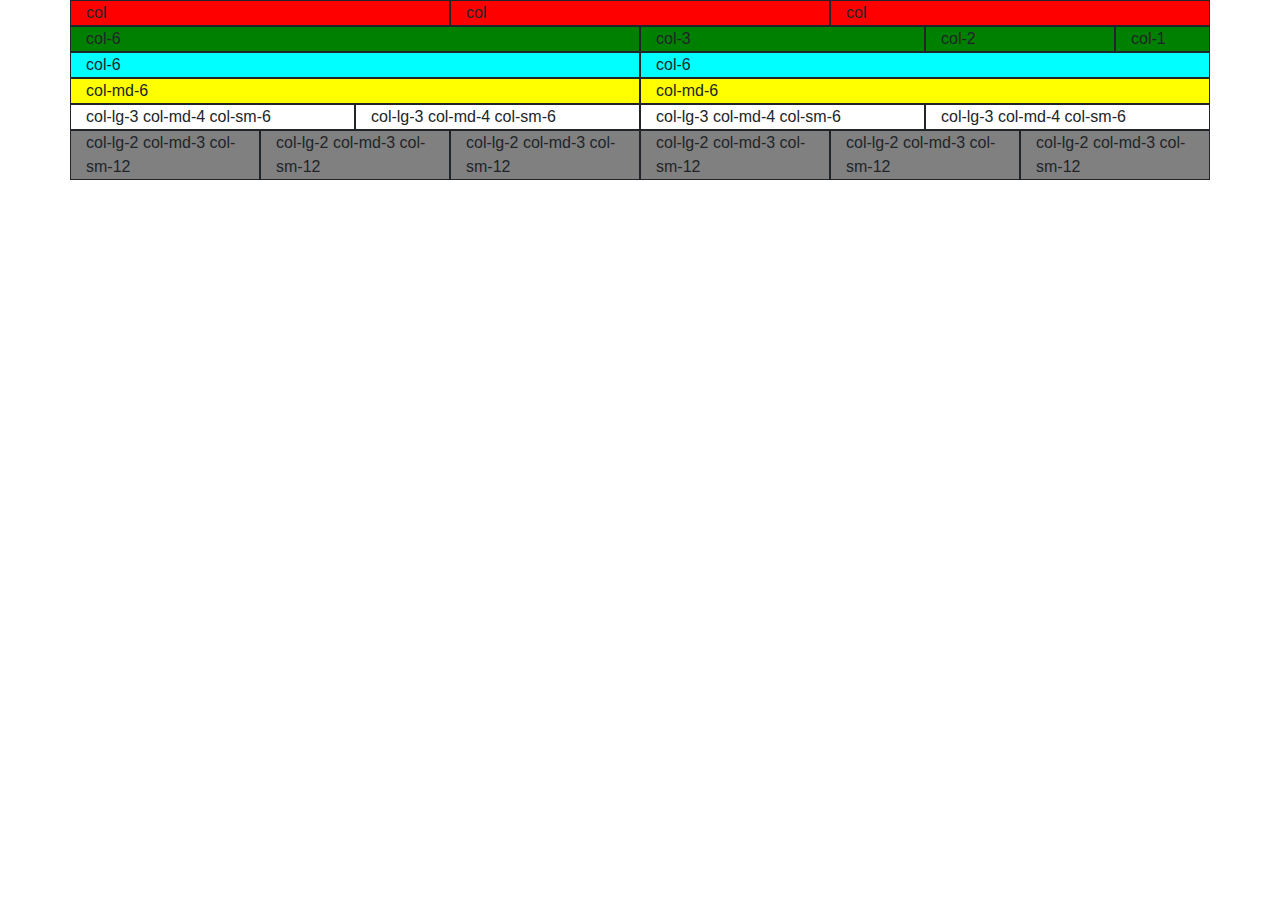
<file: grid.html>
<!DOCTYPE html>
<html lang="en">
<head>
    <meta charset="UTF-8">
    <meta name="viewport" content="width=device-width, initial-scale=1, shrink-to-fit=no">
    <title>Bootstrap Grid</title>
    <!-- Link to Bootstrap CSS -->
    <!-- Loads CSS from Content Delivery Network (CDN) if it does not already exist on the user's browser -->
    <!-- This is faster than loading Bootstrap from CSS included with the web page, because the browser caches the external CSS -->
    <link rel="stylesheet" href="https://maxcdn.bootstrapcdn.com/bootstrap/4.0.0/css/bootstrap.min.css"
          integrity="sha384-Gn5384xqQ1aoWXA+058RXPxPg6fy4IWvTNh0E263XmFcJlSAwiGgFAW/dAiS6JXm" crossorigin="anonymous">

    <!-- JavaScript required by some Bootstrap functions -->
    <script src="https://code.jquery.com/jquery-3.2.1.slim.min.js"
            integrity="sha384-KJ3o2DKtIkvYIK3UENzmM7KCkRr/rE9/Qpg6aAZGJwFDMVNA/GpGFF93hXpG5KkN"
            crossorigin="anonymous"></script>
    <script src="https://cdnjs.cloudflare.com/ajax/libs/popper.js/1.12.9/umd/popper.min.js"
            integrity="sha384-ApNbgh9B+Y1QKtv3Rn7W3mgPxhU9K/ScQsAP7hUibX39j7fakFPskvXusvfa0b4Q"
            crossorigin="anonymous"></script>
    <script src="https://maxcdn.bootstrapcdn.com/bootstrap/4.0.0/js/bootstrap.min.js"
            integrity="sha384-JZR6Spejh4U02d8jOt6vLEHfe/JQGiRRSQQxSfFWpi1MquVdAyjUar5+76PVCmYl"
            crossorigin="anonymous"></script>

</head>
<body>
<div class="container">
    <div class="row">
        <div class="col" style="background: red; border: 1px solid;">
            col
        </div>
        <div class="col" style="background: red; border: 1px solid;">
            col
        </div>
        <div class="col" style="background: red; border: 1px solid;">
            col
        </div>
    </div>
    <div class="row">
        <div class="col-6" style="background: green; border: 1px solid;">
            col-6
        </div>
        <div class="col-3" style="background: green; border: 1px solid;">
            col-3
        </div>
        <div class="col-2" style="background: green; border: 1px solid;">
            col-2
        </div>
        <div class="col-1" style="background: green; border: 1px solid;">
            col-1
        </div>
    </div>
    <div class="row">
        <div class="col-6" style="background: cyan; border: 1px solid;">
            col-6
        </div>
        <div class="col-6" style="background: cyan; border: 1px solid;">
            col-6
        </div>
    </div>
    <div class="row">
        <div class="col-md-6" style="background: yellow; border: 1px solid;">
            col-md-6
        </div>
        <div class="col-md-6" style="background: yellow; border: 1px solid;">
            col-md-6
        </div>
    </div>
    <div class="row">
        <div class="col-lg-3 col-md-4 col-sm-6" style="background: white; border: 1px solid;">
            col-lg-3 col-md-4 col-sm-6
        </div>
        <div class="col-lg-3 col-md-4 col-sm-6" style="background: white; border: 1px solid;">
            col-lg-3 col-md-4 col-sm-6
        </div>
        <div class="col-lg-3 col-md-4 col-sm-6" style="background: white; border: 1px solid;">
            col-lg-3 col-md-4 col-sm-6
        </div>
        <div class="col-lg-3 col-md-4 col-sm-6" style="background: white; border: 1px solid;">
            col-lg-3 col-md-4 col-sm-6
        </div>
    </div>
    <div class="row">
        <div class="col-lg-2 col-md-3 col-sm-12" style="background: grey; border: 1px solid;">
            col-lg-2 col-md-3 col-sm-12
        </div>
        <div class="col-lg-2 col-md-3 col-sm-12" style="background: grey; border: 1px solid;">
            col-lg-2 col-md-3 col-sm-12
        </div>
        <div class="col-lg-2 col-md-3 col-sm-12" style="background: grey; border: 1px solid;">
            col-lg-2 col-md-3 col-sm-12
        </div>
        <div class="col-lg-2 col-md-3 col-sm-12" style="background: grey; border: 1px solid;">
            col-lg-2 col-md-3 col-sm-12
        </div>
        <div class="col-lg-2 col-md-3 col-sm-12" style="background: grey; border: 1px solid;">
            col-lg-2 col-md-3 col-sm-12
        </div>
        <div class="col-lg-2 col-md-3 col-sm-12" style="background: grey; border: 1px solid;">
            col-lg-2 col-md-3 col-sm-12
        </div>
    </div>


</div>

</body>
</html>
</file>
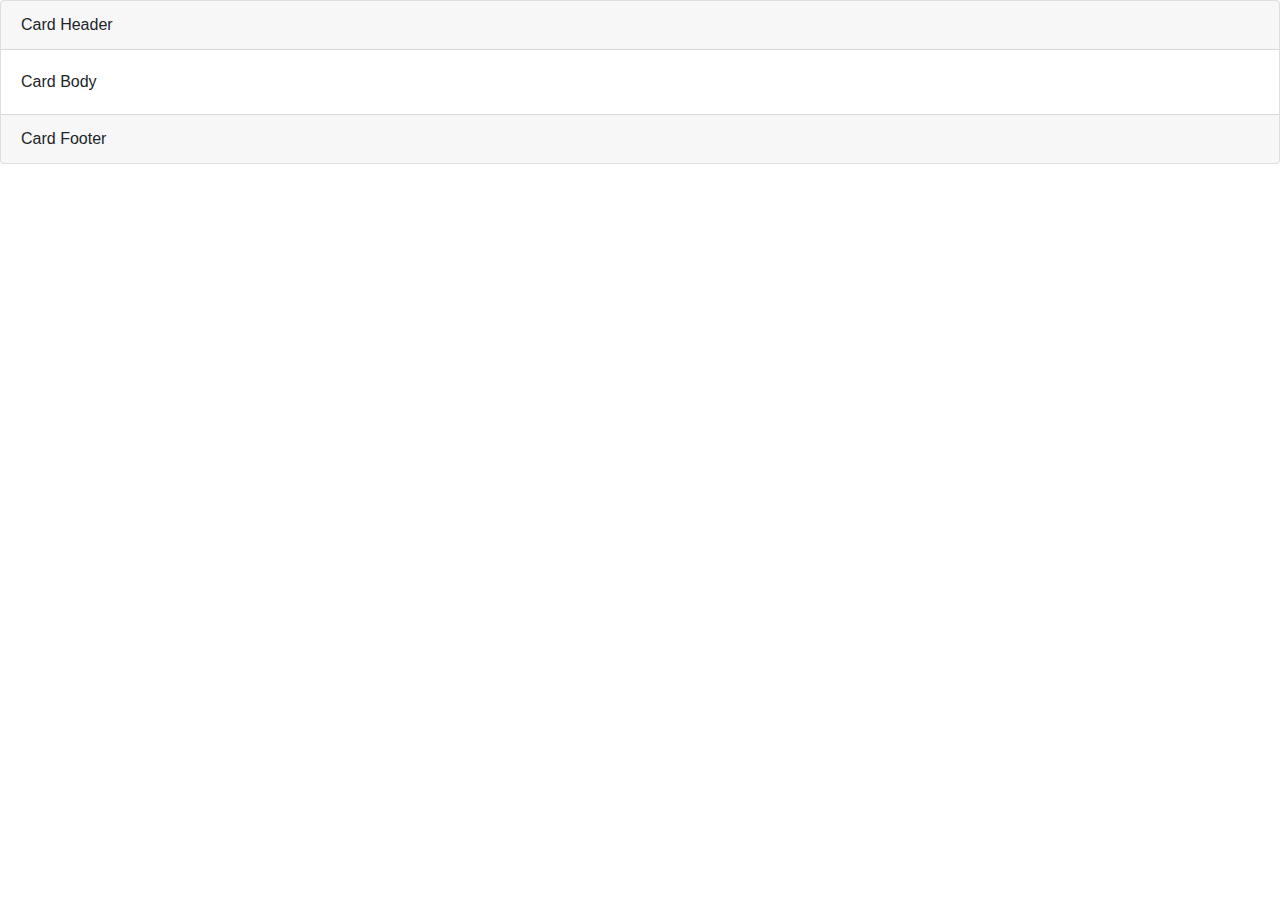
<file: test_code/cards.html>
<!DOCTYPE html>
<html lang="en">
<head>
    <meta charset="UTF-8">
    <meta name="viewport" content="width=device-width, initial-scale=1, shrink-to-fit=no">
    <title>Title</title>

    <!--  Bootstrap 4.0.0  CSS -->
    <link rel="stylesheet" href="https://maxcdn.bootstrapcdn.com/bootstrap/4.0.0/css/bootstrap.min.css"
          integrity="sha384-Gn5384xqQ1aoWXA+058RXPxPg6fy4IWvTNh0E263XmFcJlSAwiGgFAW/dAiS6JXm"
          crossorigin="anonymous">

    <!-- Bootstrap scripts -->
    <script src="https://code.jquery.com/jquery-3.2.1.slim.min.js"
            integrity="sha384-KJ3o2DKtIkvYIK3UENzmM7KCkRr/rE9/Qpg6aAZGJwFDMVNA/GpGFF93hXpG5KkN"
            crossorigin="anonymous"></script>
    <script src="https://cdnjs.cloudflare.com/ajax/libs/popper.js/1.12.9/umd/popper.min.js"
            integrity="sha384-ApNbgh9B+Y1QKtv3Rn7W3mgPxhU9K/ScQsAP7hUibX39j7fakFPskvXusvfa0b4Q"
            crossorigin="anonymous"></script>
    <script src="https://maxcdn.bootstrapcdn.com/bootstrap/4.0.0/js/bootstrap.min.js"
            integrity="sha384-JZR6Spejh4U02d8jOt6vLEHfe/JQGiRRSQQxSfFWpi1MquVdAyjUar5+76PVCmYl"
            crossorigin="anonymous"></script>

</head>
<body>

    <div class="card">
        <div class="card-header">
            Card Header
        </div>
        <div class="card-body">
            Card Body
        </div>
        <div class="card-footer">
            Card Footer
        </div>
    </div>


</body>
</html>
</file>
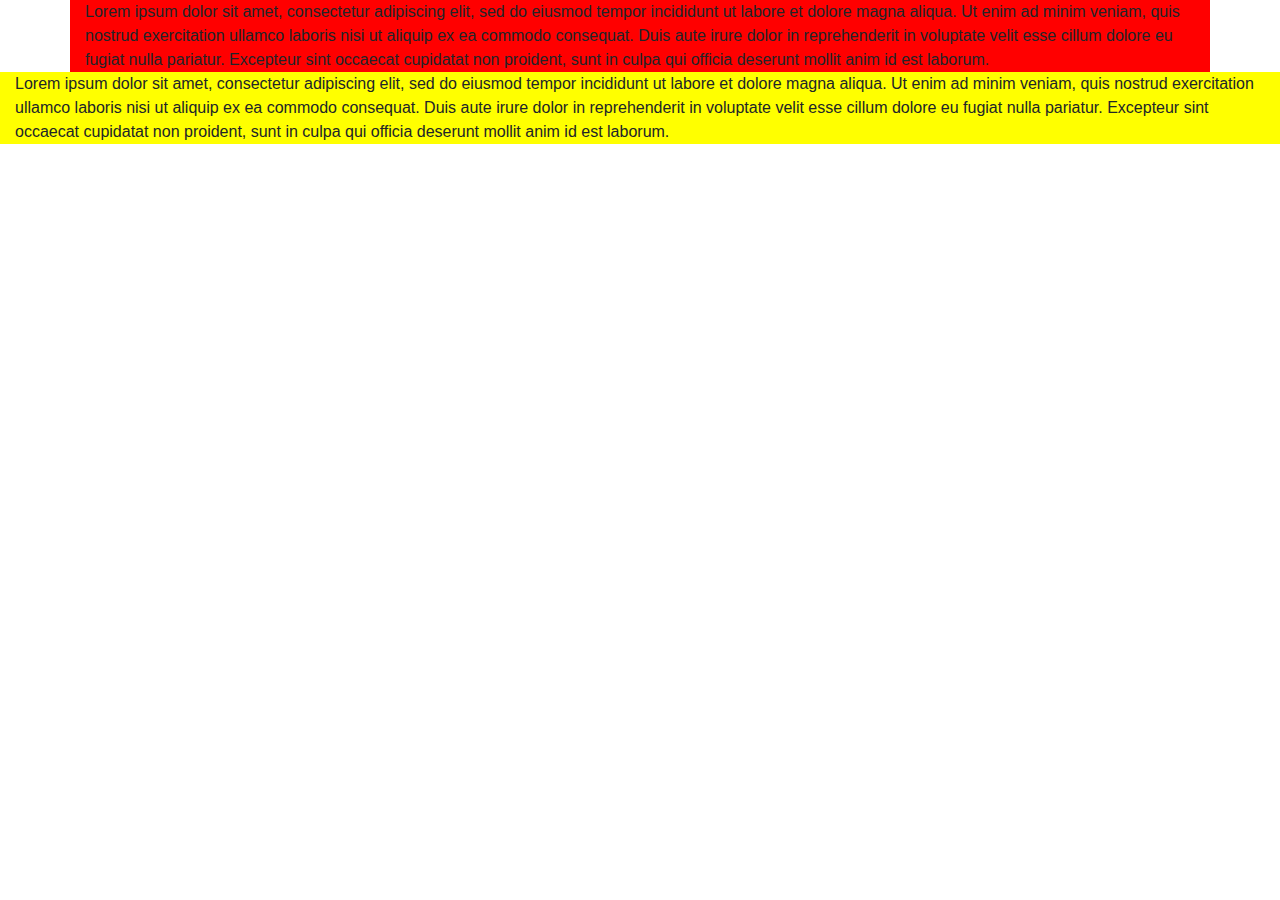
<file: test_code/container.html>
<!DOCTYPE html>
<html>

<head>
    <meta charset="utf-8">
    <title>Bootstrap Container</title>
    <link rel="stylesheet" href="https://maxcdn.bootstrapcdn.com/bootstrap/4.0.0/css/bootstrap.min.css"
          integrity="sha384-Gn5384xqQ1aoWXA+058RXPxPg6fy4IWvTNh0E263XmFcJlSAwiGgFAW/dAiS6JXm" crossorigin="anonymous">

    <script src="https://code.jquery.com/jquery-3.2.1.slim.min.js"
            integrity="sha384-KJ3o2DKtIkvYIK3UENzmM7KCkRr/rE9/Qpg6aAZGJwFDMVNA/GpGFF93hXpG5KkN"
            crossorigin="anonymous"></script>
    <script src="https://cdnjs.cloudflare.com/ajax/libs/popper.js/1.12.9/umd/popper.min.js"
            integrity="sha384-ApNbgh9B+Y1QKtv3Rn7W3mgPxhU9K/ScQsAP7hUibX39j7fakFPskvXusvfa0b4Q"
            crossorigin="anonymous"></script>
    <script src="https://maxcdn.bootstrapcdn.com/bootstrap/4.0.0/js/bootstrap.min.js"
            integrity="sha384-JZR6Spejh4U02d8jOt6vLEHfe/JQGiRRSQQxSfFWpi1MquVdAyjUar5+76PVCmYl"
            crossorigin="anonymous"></script>

</head>

<body>

<div class="container" style="background-color: red">
    Lorem ipsum dolor sit amet, consectetur adipiscing elit, sed do eiusmod tempor incididunt ut labore et dolore magna aliqua. Ut enim ad minim veniam, quis nostrud exercitation ullamco laboris nisi ut aliquip ex ea commodo consequat. Duis aute irure dolor in reprehenderit in voluptate velit esse cillum dolore eu fugiat nulla pariatur. Excepteur sint occaecat cupidatat non proident, sunt in culpa qui officia deserunt mollit anim id est laborum.
</div>
<div class="container-fluid" style="background-color: yellow">
    Lorem ipsum dolor sit amet, consectetur adipiscing elit, sed do eiusmod tempor incididunt ut labore et dolore magna aliqua. Ut enim ad minim veniam, quis nostrud exercitation ullamco laboris nisi ut aliquip ex ea commodo consequat. Duis aute irure dolor in reprehenderit in voluptate velit esse cillum dolore eu fugiat nulla pariatur. Excepteur sint occaecat cupidatat non proident, sunt in culpa qui officia deserunt mollit anim id est laborum.
</div>

</body>
</file>
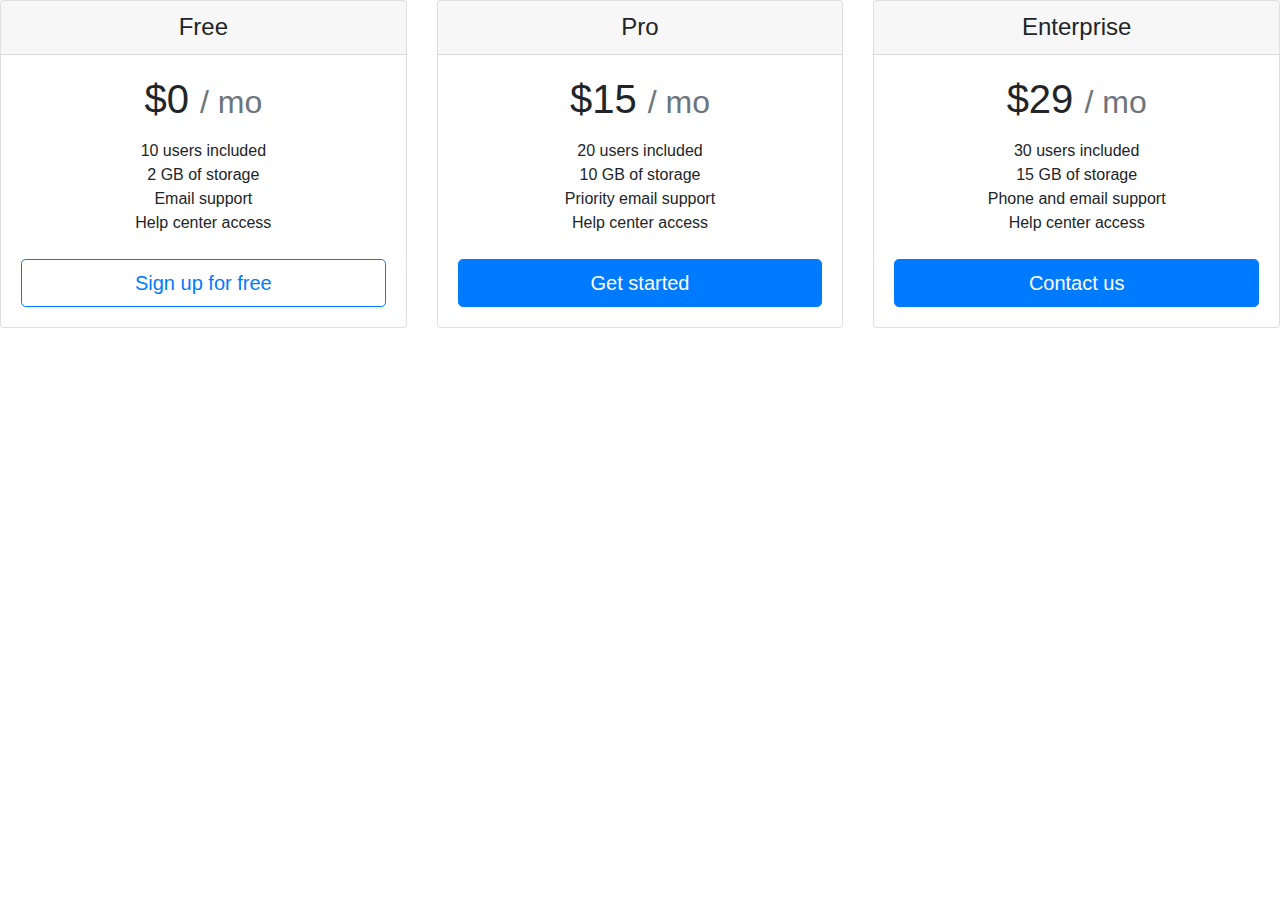
<file: test_code/pricing.html>
<!DOCTYPE html>
<html lang="en">
<head>
    <meta charset="UTF-8">
    <meta name="viewport" content="width=device-width, initial-scale=1, shrink-to-fit=no">
    <title>Title</title>

    <!--  Bootstrap 4.0.0  CSS -->
    <link rel="stylesheet" href="https://maxcdn.bootstrapcdn.com/bootstrap/4.0.0/css/bootstrap.min.css"
          integrity="sha384-Gn5384xqQ1aoWXA+058RXPxPg6fy4IWvTNh0E263XmFcJlSAwiGgFAW/dAiS6JXm"
          crossorigin="anonymous">

    <!-- Bootstrap scripts -->
    <script src="https://code.jquery.com/jquery-3.2.1.slim.min.js"
            integrity="sha384-KJ3o2DKtIkvYIK3UENzmM7KCkRr/rE9/Qpg6aAZGJwFDMVNA/GpGFF93hXpG5KkN"
            crossorigin="anonymous"></script>
    <script src="https://cdnjs.cloudflare.com/ajax/libs/popper.js/1.12.9/umd/popper.min.js"
            integrity="sha384-ApNbgh9B+Y1QKtv3Rn7W3mgPxhU9K/ScQsAP7hUibX39j7fakFPskvXusvfa0b4Q"
            crossorigin="anonymous"></script>
    <script src="https://maxcdn.bootstrapcdn.com/bootstrap/4.0.0/js/bootstrap.min.js"
            integrity="sha384-JZR6Spejh4U02d8jOt6vLEHfe/JQGiRRSQQxSfFWpi1MquVdAyjUar5+76PVCmYl"
            crossorigin="anonymous"></script>

</head>
<body>

<div class="card-deck mb-3 text-center">
    <div class="card mb-4 box-shadow">
        <div class="card-header">
            <h4 class="my-0 font-weight-normal">Free</h4>
        </div>
        <div class="card-body">
            <h1 class="card-title pricing-card-title">$0 <small class="text-muted">/ mo</small></h1>
            <ul class="list-unstyled mt-3 mb-4">
                <li>10 users included</li>
                <li>2 GB of storage</li>
                <li>Email support</li>
                <li>Help center access</li>
            </ul>
            <button type="button" class="btn btn-lg btn-block btn-outline-primary">Sign up for free</button>
        </div>
    </div>
    <div class="card mb-4 box-shadow">
        <div class="card-header">
            <h4 class="my-0 font-weight-normal">Pro</h4>
        </div>
        <div class="card-body">
            <h1 class="card-title pricing-card-title">$15 <small class="text-muted">/ mo</small></h1>
            <ul class="list-unstyled mt-3 mb-4">
                <li>20 users included</li>
                <li>10 GB of storage</li>
                <li>Priority email support</li>
                <li>Help center access</li>
            </ul>
            <button type="button" class="btn btn-lg btn-block btn-primary">Get started</button>
        </div>
    </div>
    <div class="card mb-4 box-shadow">
        <div class="card-header">
            <h4 class="my-0 font-weight-normal">Enterprise</h4>
        </div>
        <div class="card-body">
            <h1 class="card-title pricing-card-title">$29 <small class="text-muted">/ mo</small></h1>
            <ul class="list-unstyled mt-3 mb-4">
                <li>30 users included</li>
                <li>15 GB of storage</li>
                <li>Phone and email support</li>
                <li>Help center access</li>
            </ul>
            <button type="button" class="btn btn-lg btn-block btn-primary">Contact us</button>
        </div>
    </div>
</div>

</body>
</html>
</file>
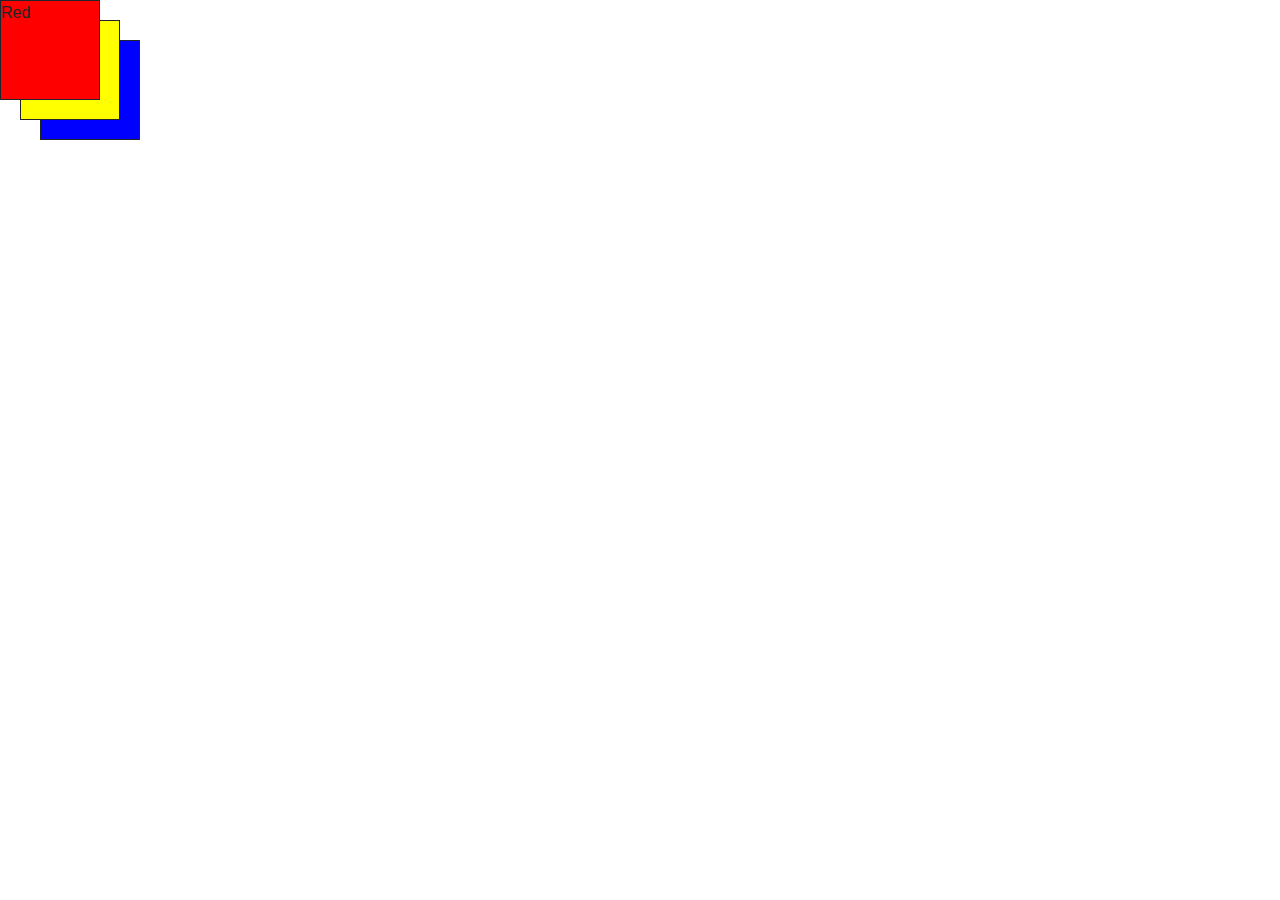
<file: test_code/z-index.html>
<!DOCTYPE html>
<html lang="en">
<head>
    <meta charset="UTF-8">
    <meta name="viewport" content="width=device-width, initial-scale=1, shrink-to-fit=no">
    <title>Title</title>

    <!--  Bootstrap 4.0.0  CSS -->
    <link rel="stylesheet" href="https://maxcdn.bootstrapcdn.com/bootstrap/4.0.0/css/bootstrap.min.css"
          integrity="sha384-Gn5384xqQ1aoWXA+058RXPxPg6fy4IWvTNh0E263XmFcJlSAwiGgFAW/dAiS6JXm"
          crossorigin="anonymous">

    <style>
        div {
            border: 1px solid;
            height: 100px;
            position: absolute; /* default is static */
            width: 100px;
        }

        /* z-index only applies if the element has position - absolute, relative or fixed - not static. */
        .red { background-color: red; z-index: 1;}
        .yellow { background-color: yellow; left: 20px; top: 20px;}
        .blue { background-color: blue; left: 40px; top: 40px; z-index: -1}


    </style>

    <!-- Bootstrap scripts -->
    <script src="https://code.jquery.com/jquery-3.2.1.slim.min.js"
            integrity="sha384-KJ3o2DKtIkvYIK3UENzmM7KCkRr/rE9/Qpg6aAZGJwFDMVNA/GpGFF93hXpG5KkN"
            crossorigin="anonymous"></script>
    <script src="https://cdnjs.cloudflare.com/ajax/libs/popper.js/1.12.9/umd/popper.min.js"
            integrity="sha384-ApNbgh9B+Y1QKtv3Rn7W3mgPxhU9K/ScQsAP7hUibX39j7fakFPskvXusvfa0b4Q"
            crossorigin="anonymous"></script>
    <script src="https://maxcdn.bootstrapcdn.com/bootstrap/4.0.0/js/bootstrap.min.js"
            integrity="sha384-JZR6Spejh4U02d8jOt6vLEHfe/JQGiRRSQQxSfFWpi1MquVdAyjUar5+76PVCmYl"
            crossorigin="anonymous"></script>

</head>
<body>

<div class="red">
    Red
</div>
<div class="yellow">
    Yellow
</div>
<div class="blue">
    Blue
</div>
</body>
</html>
</file>
